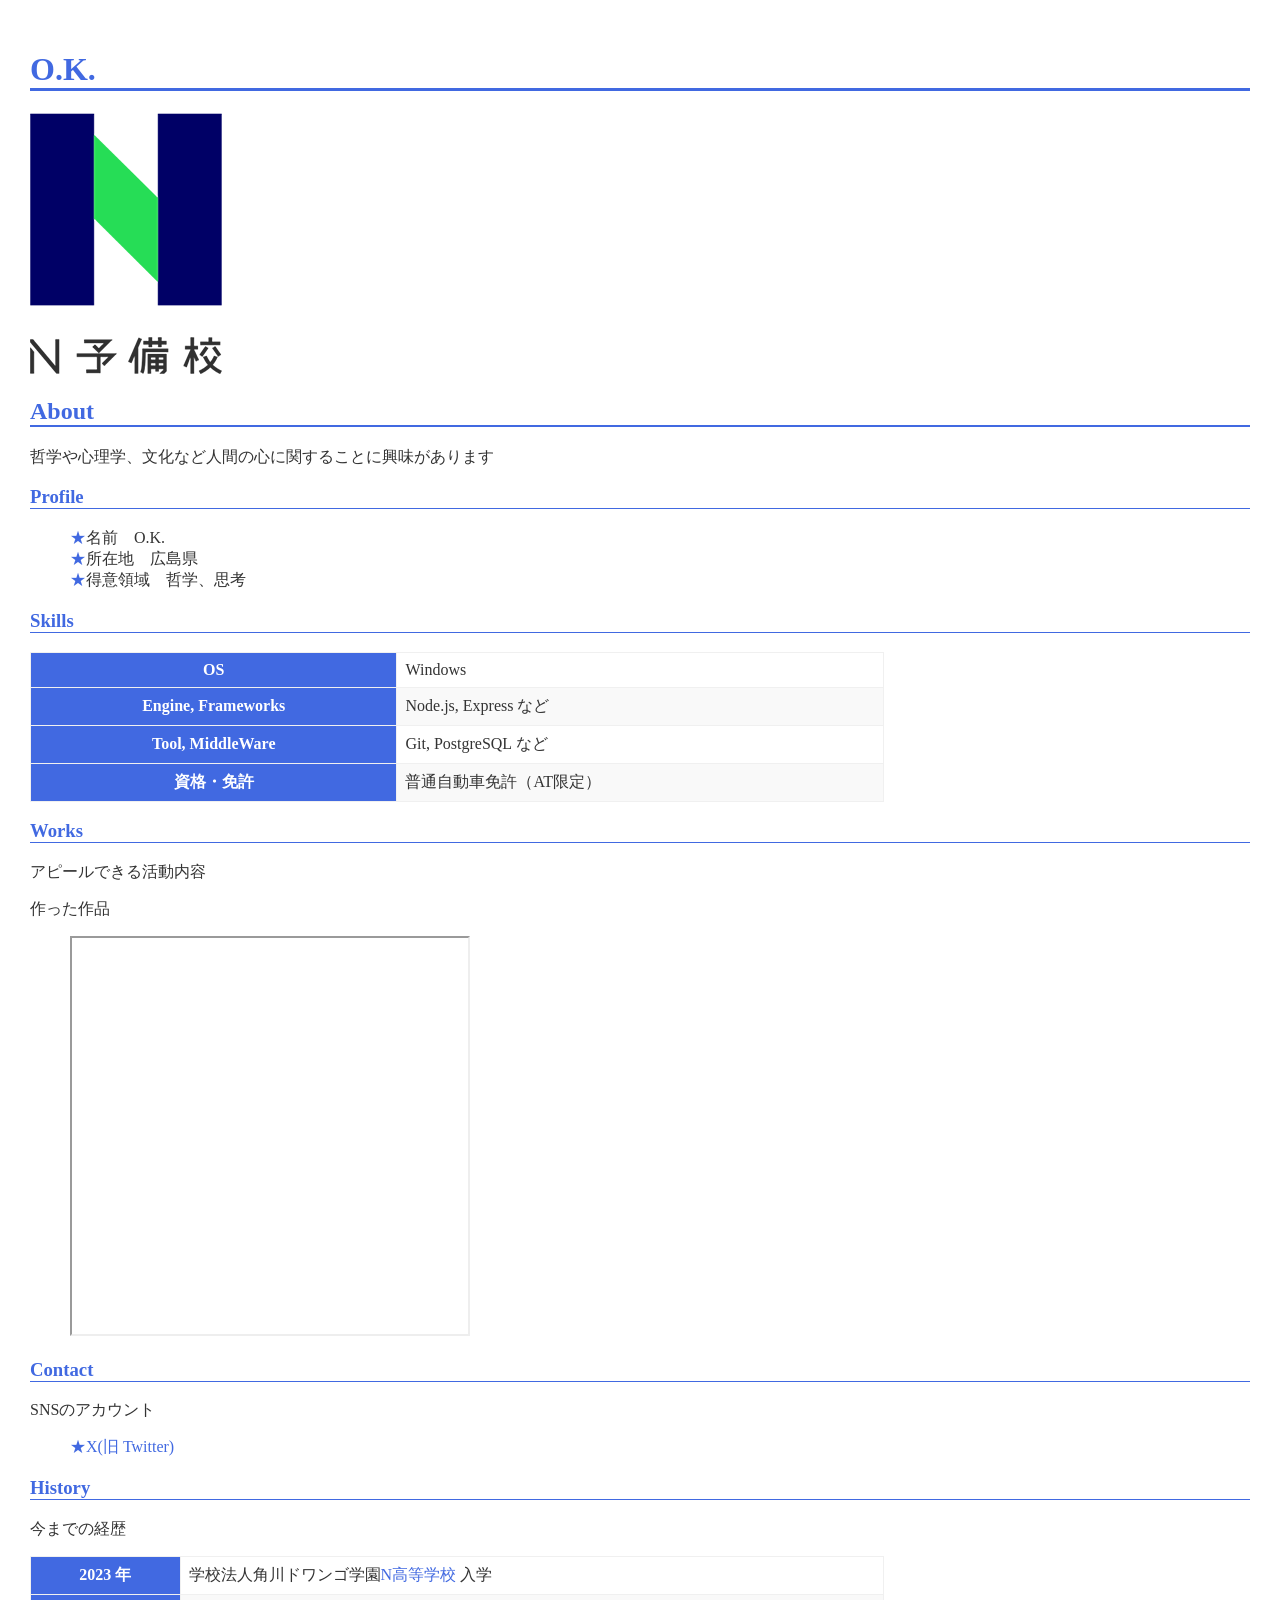
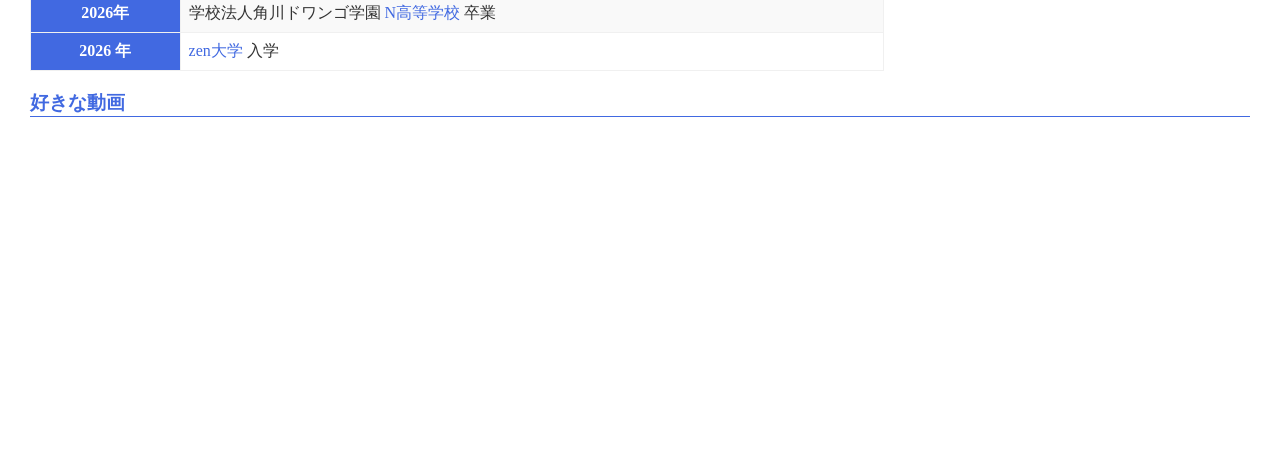
<file: index.html>
<!DOCTYPE html>
<html lang="ja">
  <head>
    <meta charset="utf-8">
    <meta name="viewport" content="width=device-width, initial-scale=1">
    <link href="style.css" rel="stylesheet">
    <title>O.K.のポートフォリオ</title>
  </head>
  <body>
    <h1>O.K.</h1>
      <img src="c7ca5961-private.png">
    
    <h2>About</h2>
    <p>
      哲学や心理学、文化など人間の心に関することに興味があります
    </p>

    <h3>Profile</h3>
    <ul>
      <li>名前　O.K.</li>
      <li>所在地　広島県</li>
      <li>得意領域　哲学、思考</li>
    </ul>

    <h3>Skills</h3>
    <table>
      <tr>
        <th>OS</th>
        <td>Windows</td>
      </tr>
      <tr>
        <th>Engine, Frameworks</th>
        <td>Node.js, Express など</td>
      </tr>
      <tr>
        <th>Tool, MiddleWare</th>
        <td>Git, PostgreSQL など</td>
      </tr>
      <tr>
        <th>資格・免許</th>
        <td>普通自動車免許（AT限定）</td>
      </tr>
    </table>

    <h3>Works</h3>
    <p>アピールできる活動内容</p>
        作った作品
        <ul>
          <iframe src="https://openprocessing.org/sketch/3066798/embed/" width="400" height="400"></iframe>
        </ul>
      </li>
    </ul>

    <h3>Contact</h3>
    <p>SNSのアカウント</p>
    <ul>
      <li><a href="https://twitter.com/n_yobikou">X(旧 Twitter)</a></li>
    </ul>

    <h3>History</h3>
    <p>今までの経歴</p>
    <table>
      <tr>
        <th>2023 年</th>
        <td>学校法人角川ドワンゴ学園<a href="https://nnn.ed.jp/">N高等学校</a> 入学</td>
      </tr>
      <tr>
        <th>2026年</th>
        <td>学校法人角川ドワンゴ学園 <a href="https://nnn.ed.jp/">N高等学校</a> 卒業</td>
      </tr>
      <tr>
        <th>2026 年</th>
        <td><a href="https://zen.ac.jp/">zen大学</a> 入学</td>
      </tr>
    </table>
        <h3>好きな動画</h3>
    <iframe width="560" height="315" src="https://www.youtube.com/embed/v0EePDds8zI?si=CM3q3HAxeSRl53ju" title="YouTube video player" frameborder="0" allow="accelerometer; autoplay; clipboard-write; encrypted-media; gyroscope; picture-in-picture; web-share" referrerpolicy="strict-origin-when-cross-origin" allowfullscreen></iframe>
  </body>
</html>
</file>
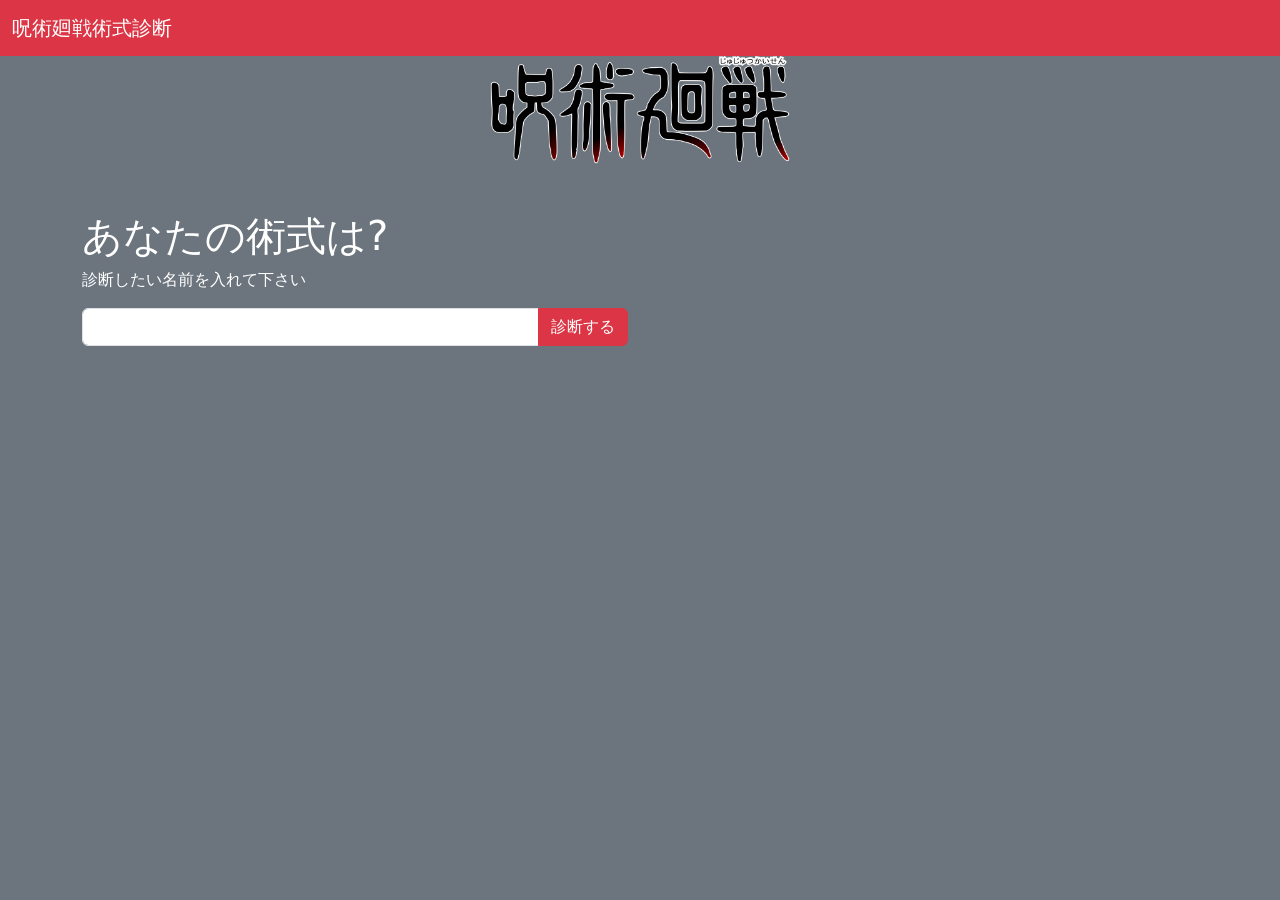
<file: assessment.html>
<!DOCTYPE html>
<html lang="ja">
<head>
  <meta charset="UTF-8">
  <meta name="viewport" content="width=device-width, initial-scale=1.0">
  <link href="https://cdn.jsdelivr.net/npm/bootstrap@5.3.0/dist/css/bootstrap.min.css" rel="stylesheet" integrity="sha256-fx038NkLY4U1TCrBDiu5FWPEa9eiZu01EiLryshJbCo=" crossorigin="anonymous">
  <title>呪術廻戦術式診断</title>
</head>
<body class="bg-secondary text-white">
      <header>
      <nav class="navbar bg-danger" data-bs-theme="dark">
        <div class="container-fluid">
          <a class="navbar-brand" href="#">呪術廻戦術式診断</a>
        </div>
      </nav>
    </header>

    <img src="Jujutsu_Kaisen_(Japanese)_logo.svg.webp" width="300" style="display: block; margin: 0 auto;">

      <div class="container pt-5">
      <h1>あなたの術式は?</h1>
      <p>診断したい名前を入れて下さい</p>
      
      <div class="row">
        <div class="col-sm-9 col-lg-6">
          <div class="input-group mb-3">
            <input type="text" class="form-control " id="user-name" size="40" maxlength="20">
            <button class="btn btn-danger" id="assessment">診断する</button>
          </div>
        </div>
      </div>

            <div class="row">
        <div class="col-lg-9">
          <div id="result-area"></div>
        </div>
      </div>
      <div id="tweet-area" class="mt-3"></div>
    </div>
  <script src="assessment.js"></script>
</body>
</html>
</file>
<file: style.css>
/* --------------------
        全体
-------------------- */

:root {
  --theme-color: #4169e1;
}

* {
  box-sizing: border-box;
}

html, body {
  width: 100%;
  height: 100%;
}

body {
  margin: 0;
  padding: 30px;
  color: #333;
}

/* --------------------
        見出し
-------------------- */

h1, h2, h3 {
  color: var(--theme-color);
  border-bottom: solid 0.1em var(--theme-color);
}

/* --------------------
        リンク
-------------------- */

a {
  color: var(--theme-color);
  text-decoration: none;
}

/* --------------------
        リスト
-------------------- */

ul {
  list-style: none;
}
li:before {
  content: "★";
  color: var(--theme-color);
}

/* --------------------
          表
-------------------- */

table {
  border-spacing: 0;
  border-collapse: collapse;
  border: solid 1px #f0f0f0;
  min-width: 70%;
}
tr {
  background-color: #fff;
}
tr:nth-child(2n) {
  background-color: #f9f9f9;
}
th {
  background: var(--theme-color);
  color: #fff;
}
th, td {
  border: solid 1px #f0f0f0;
  padding: 0.5rem;
}
</file>
